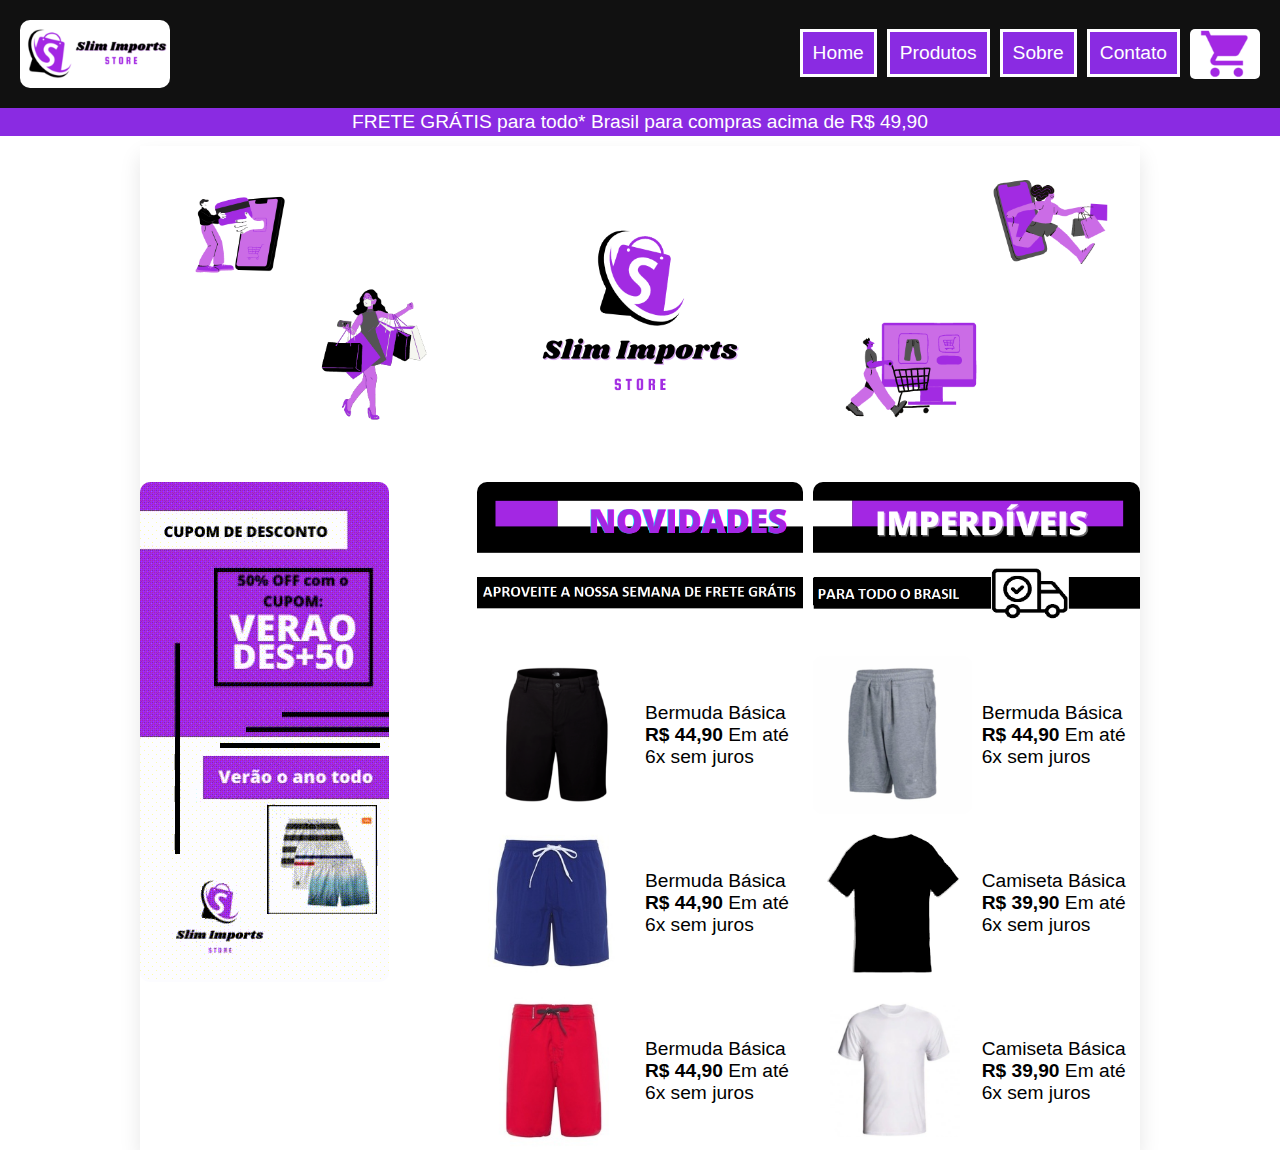
<file: pages/Index.html>
<!DOCTYPE html>
<html>
  <head>
    <meta charset="utf-8" />
    <meta name="viewport" content="width=device-width, initial-scale=1" />
    <link rel="stylesheet" type="text/css" href="../styles/style.css" />
    <link
      rel="shortcut icon"
      type="imagex/png"
      href="../imagens/si.logocircle.png"
    />
    <title>Trab. GA Home</title>
    <script src="../js/index.js" async></script>
  </head>
  <body id="home">
    <header class="header">
      <div>
        <a href="../pages/index.html"
          ><img class="logo" src="../imagens/slimImports.png"
        /></a>
      </div>
      <nav>
        <ul class="menu">
          <li><a class="menubutton" href="../pages/index.html">Home</a></li>
          <li>
            <a class="menubutton" href="../pages/produtos.html">Produtos</a>
          </li>
          <li><a class="menubutton" href="../pages/sobre.html">Sobre</a></li>
          <li>
            <a class="menubutton" href="../pages/contato.html">Contato</a>
          </li>
          <li>
            <a href="../pages/carrinho.html"
              ><img class="carrinho" src="../imagens/carrinho.png"
            /></a>
          </li>
        </ul>
      </nav>
    </header>

    <p class="faixa">
      FRETE GRÁTIS para todo* Brasil para compras acima de R$ 49,90
    </p>

    <section class="grid">
      <div>
        <img src="../imagens/1.png" />
      </div>
      <div>
        <img src="../imagens/si.logo.png" />
      </div>
      <div>
        <img src="../imagens/2.png" />
      </div>
      <div class="banner1">
        <img src="../imagens/banner1.gif" />
      </div>
      <div class="banner23">
        <img src="../imagens/banner2.png" />
      </div>
      <div class="banner23">
        <img src="../imagens/banner3.png" />
      </div>
      <div>
        <a
          id="ber2"
          href="../pages/produto.html"
          onclick="storeItemSelected(this.id)"
        >
          <img src="../imagens/ber2.png" />
        </a>
        <p>Bermuda Básica <b>R$ 44,90</b> Em até 6x sem juros</p>
      </div>
      <div>
        <a
          id="ber3"
          href="../pages/produto.html"
          onclick="storeItemSelected(this.id)"
        >
          <img src="../imagens/ber3.png" />
        </a>
        <p>Bermuda Básica <b>R$ 44,90</b> Em até 6x sem juros</p>
      </div>
      <div>
        <a
          id="ber4"
          href="../pages/produto.html"
          onclick="storeItemSelected(this.id)"
        >
          <img src="../imagens/ber4.png" />
        </a>
        <p>Bermuda Básica <b>R$ 44,90</b> Em até 6x sem juros</p>
      </div>
      <div>
        <a
          id="camiseta2"
          href="../pages/produto.html"
          onclick="storeItemSelected(this.id)"
        >
          <img src="../imagens/camiseta2.png" />
        </a>
        <p>Camiseta Básica <b>R$ 39,90</b> Em até 6x sem juros</p>
      </div>
      <div>
        <a
          id="ber5"
          href="../pages/produto.html"
          onclick="storeItemSelected(this.id)"
        >
          <img src="../imagens/ber5.png" />
        </a>
        <p>Bermuda Básica <b>R$ 44,90</b> Em até 6x sem juros</p>
      </div>
      <div>
        <a
          id="camiseta1"
          href="../pages/produto.html"
          onclick="storeItemSelected(this.id)"
        >
          <img src="../imagens/camiseta1.png" />
        </a>
        <p>Camiseta Básica <b>R$ 39,90</b> Em até 6x sem juros</p>
      </div>
    </section>
  </body>
</html>
</file>
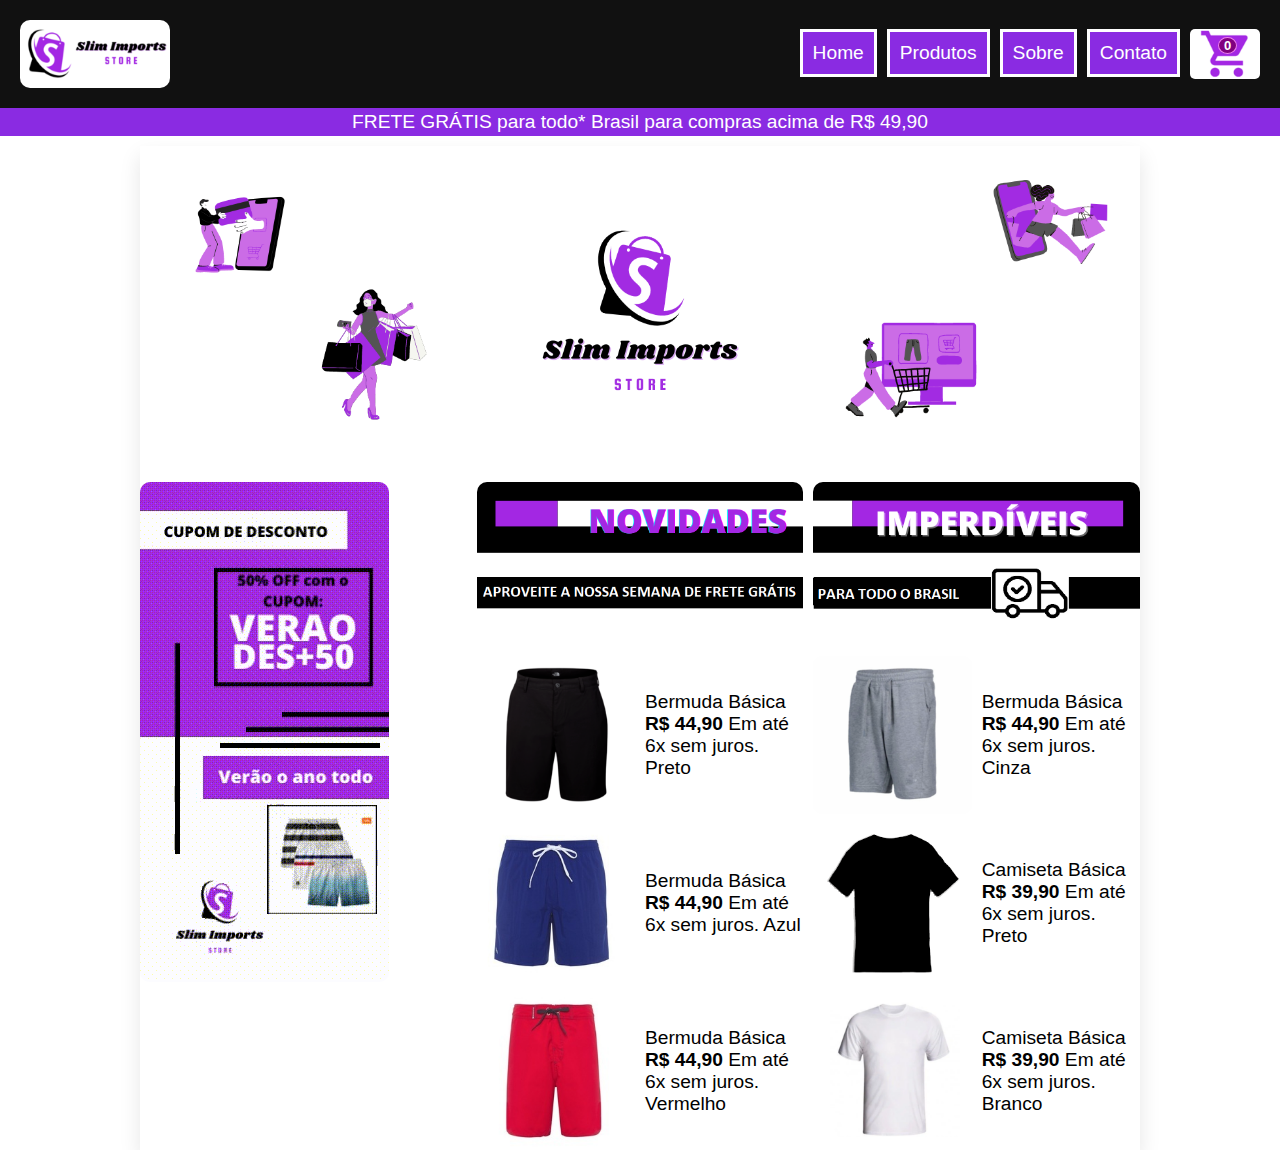
<file: pages/index.html>
<!DOCTYPE html>
<html>
  <head>
    <meta charset="utf-8" />
    <meta name="viewport" content="width=device-width, initial-scale=1" />
    <link rel="stylesheet" type="text/css" href="../styles/style.css" />
    <link
      rel="shortcut icon"
      type="imagex/png"
      href="../imagens/si.logocircle.png"
    />
    <title>Trab. GA Home</title>
    <script src="../js/index.js" async></script>
  </head>
  <body id="home">
    <header class="header">
      <div>
        <a href="../pages/index.html"
          ><img class="logo" src="../imagens/slimImports.png"
        /></a>
      </div>
      <nav>
        <ul class="menu">
          <li><a class="menubutton" href="../pages/index.html">Home</a></li>
          <li>
            <a class="menubutton" href="../pages/produtos.html">Produtos</a>
          </li>
          <li><a class="menubutton" href="../pages/sobre.html">Sobre</a></li>
          <li>
            <a class="menubutton" href="../pages/contato.html">Contato</a>
          </li>
          <li>
            <div style="position: relative;">
              <a href="../pages/carrinho.html"
                ><img class="carrinho" src="../imagens/carrinho.png" />
              </a>
              <span id="carrinhoItemsCount" class="carrinhoItemsCount"></span>
            </div>
          </li>
        </ul>
      </nav>
    </header>

    <p class="faixa">
      FRETE GRÁTIS para todo* Brasil para compras acima de R$ 49,90
    </p>

    <section class="grid">
      <div>
        <img src="../imagens/1.png" />
      </div>
      <div>
        <img src="../imagens/si.logo.png" />
      </div>
      <div>
        <img src="../imagens/2.png" />
      </div>
      <div class="banner1">
        <img src="../imagens/banner1.gif" />
      </div>
      <div class="banner23">
        <img src="../imagens/banner2.png" />
      </div>
      <div class="banner23">
        <img src="../imagens/banner3.png" />
      </div>
      <div>
        <a
          id="ber2"
          href="../pages/produto.html"
          onclick="storeItemSelected(this.id)"
        >
          <img src="../imagens/ber2.png" />
        </a>
        <p>Bermuda Básica <b>R$ 44,90</b> Em até 6x sem juros. Preto</p>
      </div>
      <div>
        <a
          id="ber3"
          href="../pages/produto.html"
          onclick="storeItemSelected(this.id)"
        >
          <img src="../imagens/ber3.png" />
        </a>
        <p>Bermuda Básica <b>R$ 44,90</b> Em até 6x sem juros. Cinza</p>
      </div>
      <div>
        <a
          id="ber4"
          href="../pages/produto.html"
          onclick="storeItemSelected(this.id)"
        >
          <img src="../imagens/ber4.png" />
        </a>
        <p>Bermuda Básica <b>R$ 44,90</b> Em até 6x sem juros. Azul</p>
      </div>
      <div>
        <a
          id="camiseta2"
          href="../pages/produto.html"
          onclick="storeItemSelected(this.id)"
        >
          <img src="../imagens/camiseta2.png" />
        </a>
        <p>Camiseta Básica <b>R$ 39,90</b> Em até 6x sem juros. Preto</p>
      </div>
      <div>
        <a
          id="ber5"
          href="../pages/produto.html"
          onclick="storeItemSelected(this.id)"
        >
          <img src="../imagens/ber5.png" />
        </a>
        <p>Bermuda Básica <b>R$ 44,90</b> Em até 6x sem juros. Vermelho</p>
      </div>
      <div>
        <a
          id="camiseta1"
          href="../pages/produto.html"
          onclick="storeItemSelected(this.id)"
        >
          <img src="../imagens/camiseta1.png" />
        </a>
        <p>Camiseta Básica <b>R$ 39,90</b> Em até 6x sem juros. Branco</p>
      </div>
    </section>
  </body>
</html>
</file>
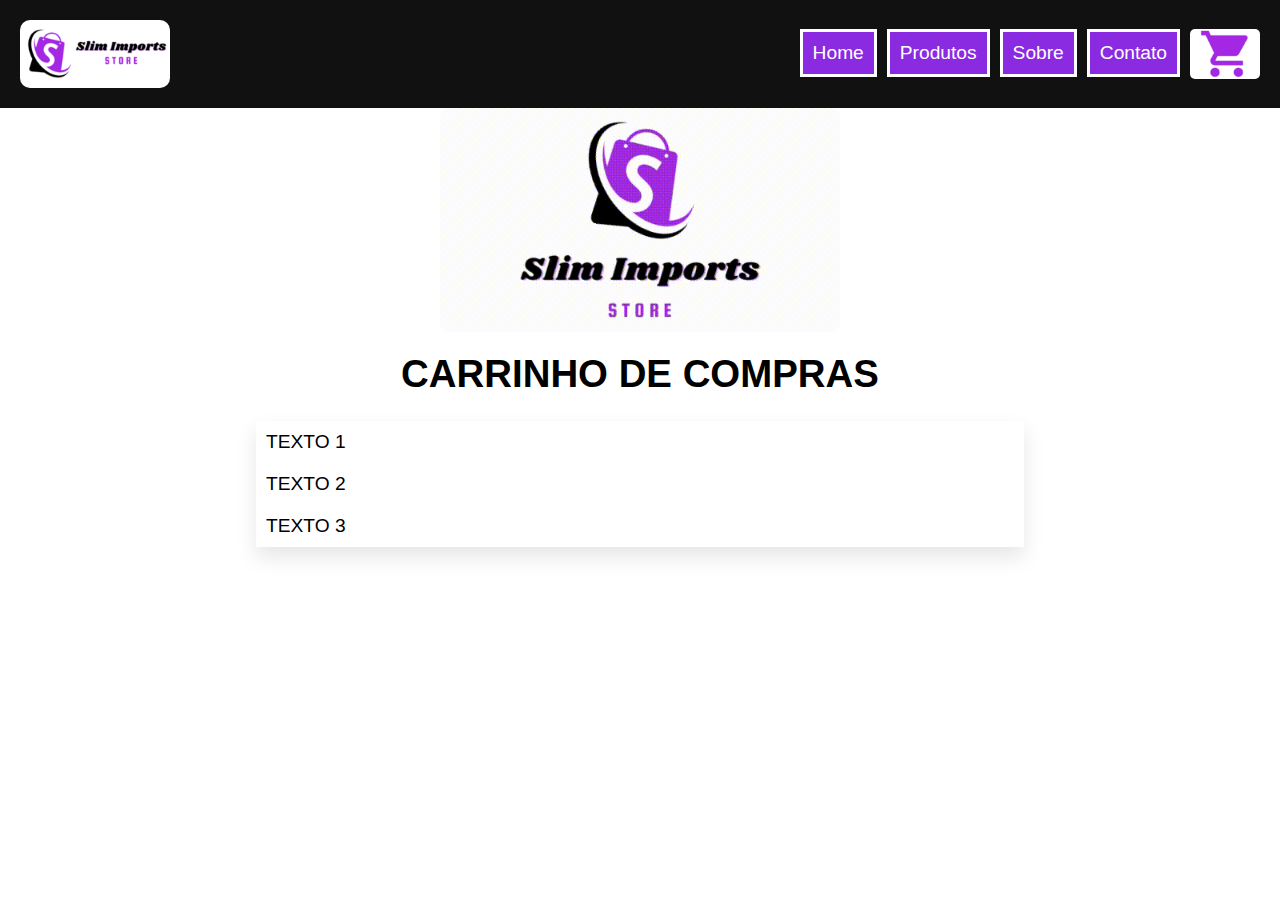
<file: pages/Carrinho.html>
<!DOCTYPE html>
<html>
  <head>
    <meta charset="utf-8" />
    <meta name="viewport" content="width=device-width, initial-scale=1" />
    <link rel="stylesheet" type="text/css" href="../styles/style.css" />
    <link
      rel="shortcut icon"
      type="imagex/png"
      href="../imagens/si.logocircle.png"
    />
    <title>Trab. GA Carrinho</title>
    <script src="../js/index.js" async></script>
  </head>
  <body id="carrinho">
    <header class="header">
      <div>
        <a href="../pages/index.html"
          ><img class="logo" src="../imagens/slimImports.png"
        /></a>
      </div>
      <nav>
        <ul class="menu">
          <li><a class="menubutton" href="../pages/index.html">Home</a></li>
          <li>
            <a class="menubutton" href="../pages/produtos.html">Produtos</a>
          </li>
          <li><a class="menubutton" href="../pages/sobre.html">Sobre</a></li>
          <li>
            <a class="menubutton" href="../pages/contato.html">Contato</a>
          </li>
          <li>
            <a href="../pages/carrinho.html"
              ><img class="carrinho" src="../imagens/carrinho.png"
            /></a>
          </li>
        </ul>
      </nav>
    </header>

    <div class="cabecalho">
      <img src="../imagens/vid11.gif" />
      <h1>CARRINHO DE COMPRAS</h1>
    </div>

    <section class="fundo">
      <div>
        <p>TEXTO 1</p>
      </div>
      <div>
        <p>TEXTO 2</p>
      </div>
      <div>
        <p>TEXTO 3</p>
      </div>
    </section>
  </body>
</html>
</file>
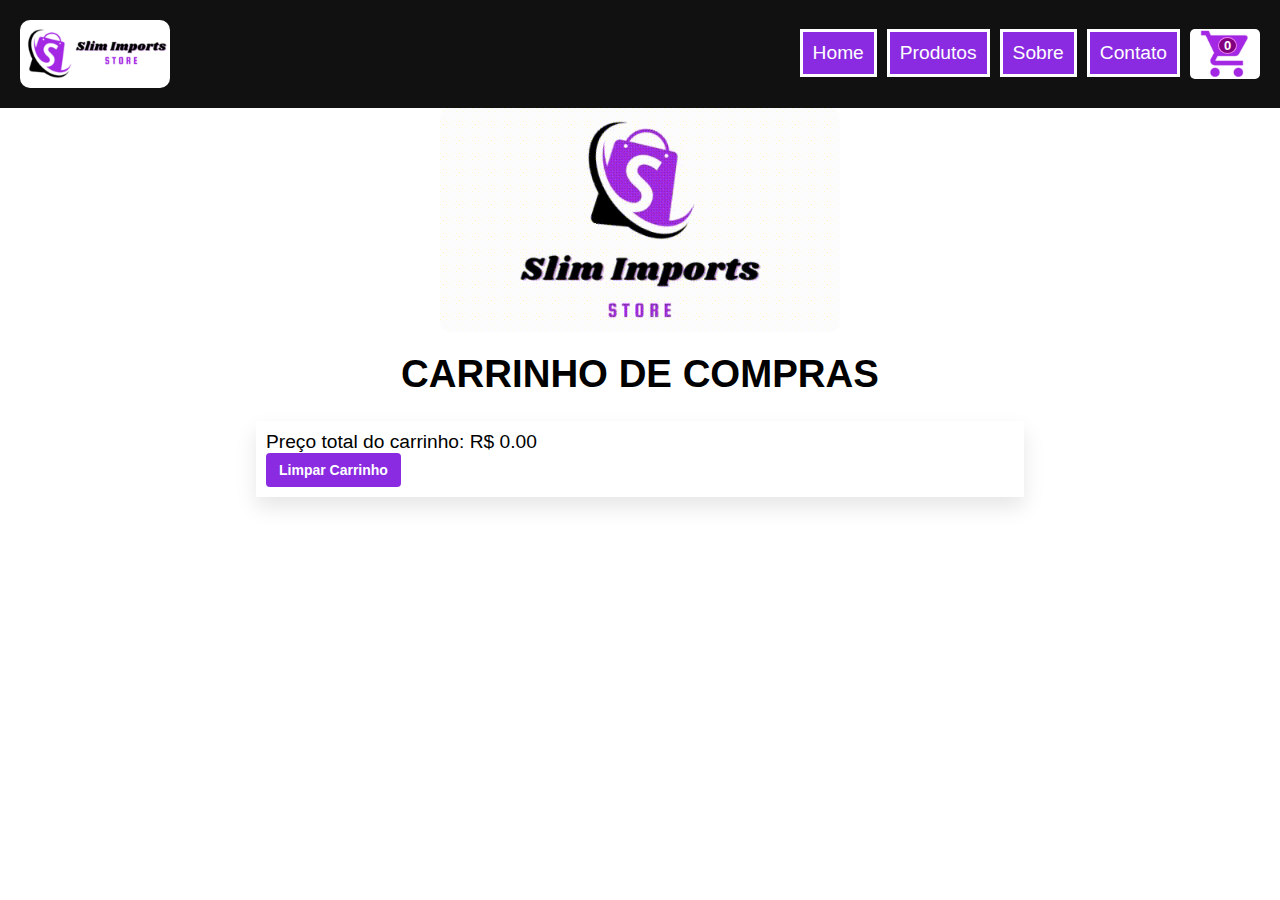
<file: pages/carrinho.html>
<!DOCTYPE html>
<html>
  <head>
    <meta charset="utf-8" />
    <meta name="viewport" content="width=device-width, initial-scale=1" />
    <link rel="stylesheet" type="text/css" href="../styles/style.css" />
    <link
      rel="stylesheet"
      href="https://cdnjs.cloudflare.com/ajax/libs/font-awesome/4.7.0/css/font-awesome.min.css"
    />
    <link
      rel="shortcut icon"
      type="imagex/png"
      href="../imagens/si.logocircle.png"
    />
    <title>Trab. GA Carrinho</title>
    <script src="../js/index.js" async></script>
  </head>

  <body id="carrinho">
    <header class="header">
      <div>
        <a href="../pages/index.html"
          ><img class="logo" src="../imagens/slimImports.png"
        /></a>
      </div>
      <nav>
        <ul class="menu">
          <li><a class="menubutton" href="../pages/index.html">Home</a></li>
          <li>
            <a class="menubutton" href="../pages/produtos.html">Produtos</a>
          </li>
          <li><a class="menubutton" href="../pages/sobre.html">Sobre</a></li>
          <li>
            <a class="menubutton" href="../pages/contato.html">Contato</a>
          </li>
          <li>
            <div style="position: relative">
              <a href="../pages/carrinho.html"
                ><img class="carrinho" src="../imagens/carrinho.png" />
              </a>
              <span id="carrinhoItemsCount" class="carrinhoItemsCount"></span>
            </div>
          </li>
        </ul>
      </nav>
    </header>

    <div class="cabecalho">
      <img src="../imagens/vid11.gif" />
      <h1>CARRINHO DE COMPRAS</h1>
    </div>

    <section class="fundo">
      <ol id="olCartshop" class="olCartshop"></ol>
      <div>
        <div id="precoTotal"></div>
        <div>
          <button class="button-limparCarrinho" onclick="limparCarrinho()">
            Limpar Carrinho
          </button>
        </div>
      </div>
    </section>
  </body>
</html>
</file>
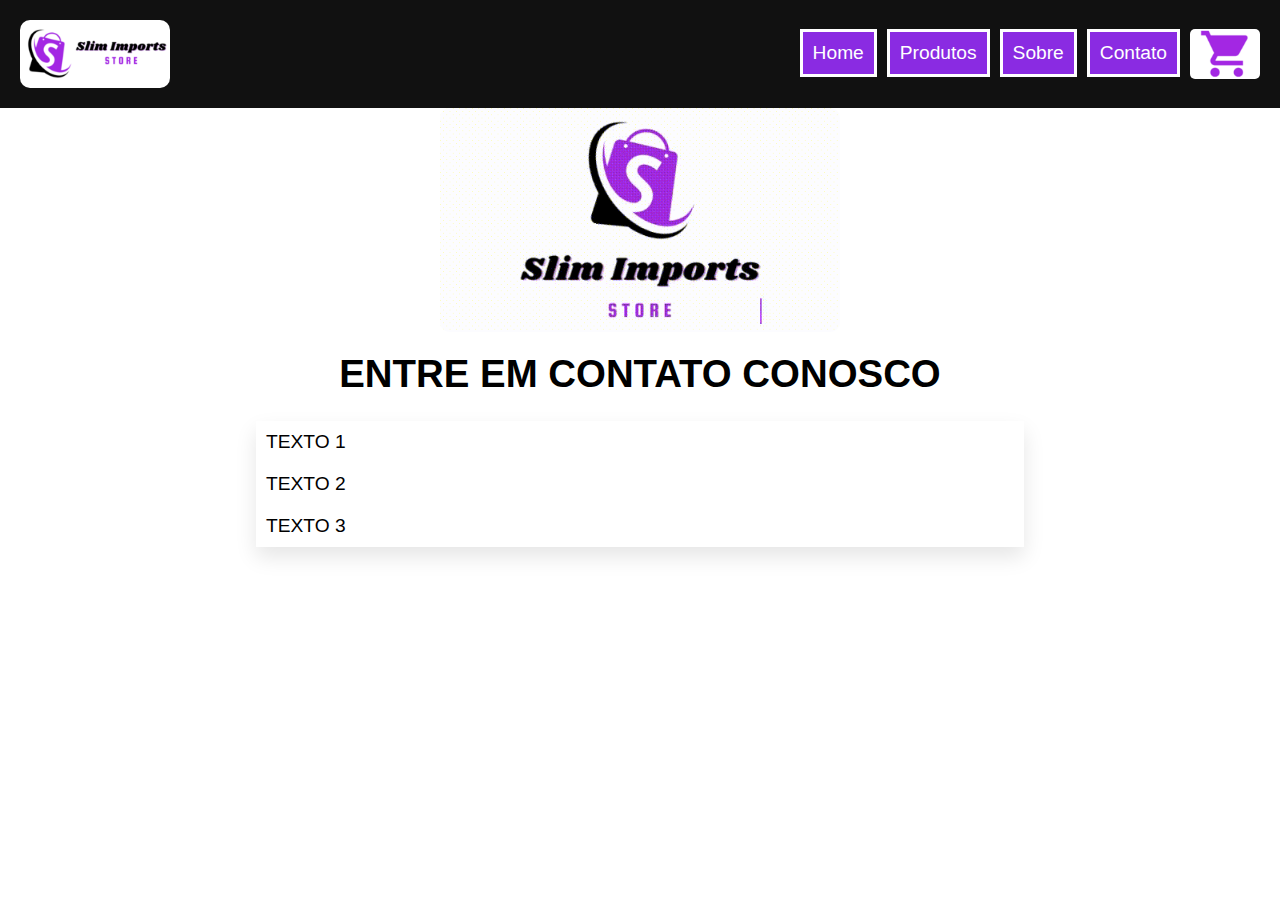
<file: pages/Contato.html>
<!DOCTYPE html>
<html>
  <head>
    <meta charset="utf-8" />
    <meta name="viewport" content="width=device-width, initial-scale=1" />
    <link rel="stylesheet" type="text/css" href="../styles/style.css" />
    <link
      rel="shortcut icon"
      type="imagex/png"
      href="../imagens/si.logocircle.png"
    />
    <title>Trab. GA Contato</title>
    <script src="../js/index.js" async></script>
  </head>
  <body id="Contato">
    <header class="header">
      <div>
        <a href="../pages/index.html"
          ><img class="logo" src="../imagens/slimImports.png"
        /></a>
      </div>
      <nav>
        <ul class="menu">
          <li><a class="menubutton" href="../pages/index.html">Home</a></li>
          <li>
            <a class="menubutton" href="../pages/produtos.html">Produtos</a>
          </li>
          <li><a class="menubutton" href="../pages/sobre.html">Sobre</a></li>
          <li>
            <a class="menubutton" href="../pages/contato.html">Contato</a>
          </li>
          <li>
            <a href="../pages/carrinho.html"
              ><img class="carrinho" src="../imagens/carrinho.png"
            /></a>
          </li>
        </ul>
      </nav>
    </header>

    <div class="cabecalho">
      <img src="../imagens/vid11.gif" />
      <h1>ENTRE EM CONTATO CONOSCO</h1>
    </div>

    <section class="fundo">
      <div>
        <p>TEXTO 1</p>
      </div>
      <div>
        <p>TEXTO 2</p>
      </div>
      <div>
        <p>TEXTO 3</p>
      </div>
    </section>
  </body>
</html>
</file>
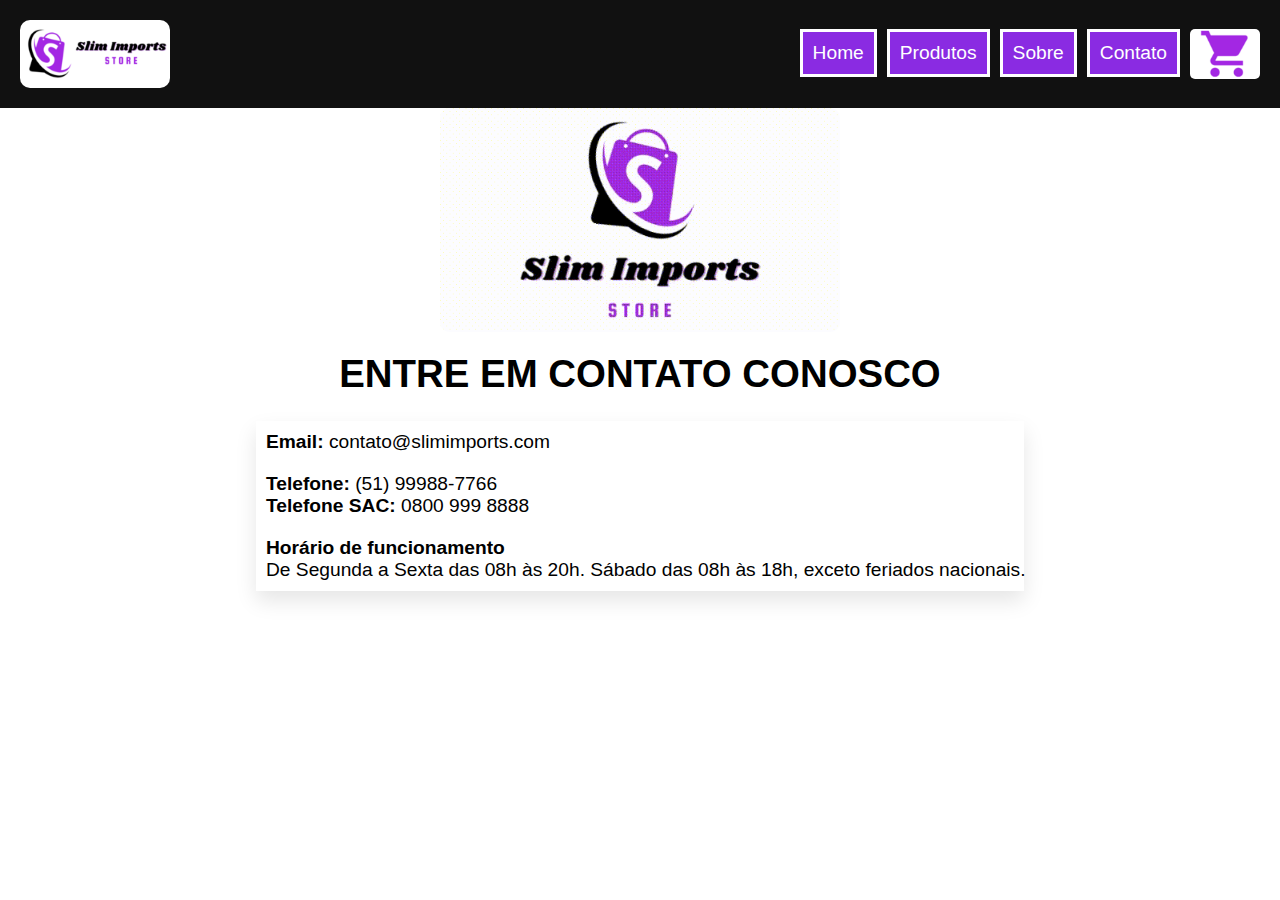
<file: pages/contato.html>
<!DOCTYPE html>
<html>
  <head>
    <meta charset="utf-8" />
    <meta name="viewport" content="width=device-width, initial-scale=1" />
    <link rel="stylesheet" type="text/css" href="../styles/style.css" />
    <link
      rel="shortcut icon"
      type="imagex/png"
      href="../imagens/si.logocircle.png"
    />
    <title>Trab. GA Contato</title>
    <script src="../js/index.js" async></script>
  </head>
  <body id="Contato">
    <header class="header">
      <div>
        <a href="../pages/index.html"
          ><img class="logo" src="../imagens/slimImports.png"
        /></a>
      </div>
      <nav>
        <ul class="menu">
          <li><a class="menubutton" href="../pages/index.html">Home</a></li>
          <li>
            <a class="menubutton" href="../pages/produtos.html">Produtos</a>
          </li>
          <li><a class="menubutton" href="../pages/sobre.html">Sobre</a></li>
          <li>
            <a class="menubutton" href="../pages/contato.html">Contato</a>
          </li>
          <li>
            <a href="../pages/carrinho.html"
              ><img class="carrinho" src="../imagens/carrinho.png"
            /></a>
          </li>
        </ul>
      </nav>
    </header>

    <div class="cabecalho">
      <img src="../imagens/vid11.gif" />
      <h1>ENTRE EM CONTATO CONOSCO</h1>
    </div>

    <section class="fundo">
      <div>
        <p><b>Email:</b> contato@slimimports.com</p>
      </div>
      <div>
        <p><b>Telefone:</b> (51) 99988-7766</p>
        <p><b>Telefone SAC:</b> 0800 999 8888</p>
      </div>
      <div>
        <p><b>Horário de funcionamento</b></p>
        <p>De Segunda a Sexta das 08h às 20h. Sábado das 08h às 18h, exceto feriados nacionais.</p>
      </div>
    </section>
  </body>
</html>
</file>
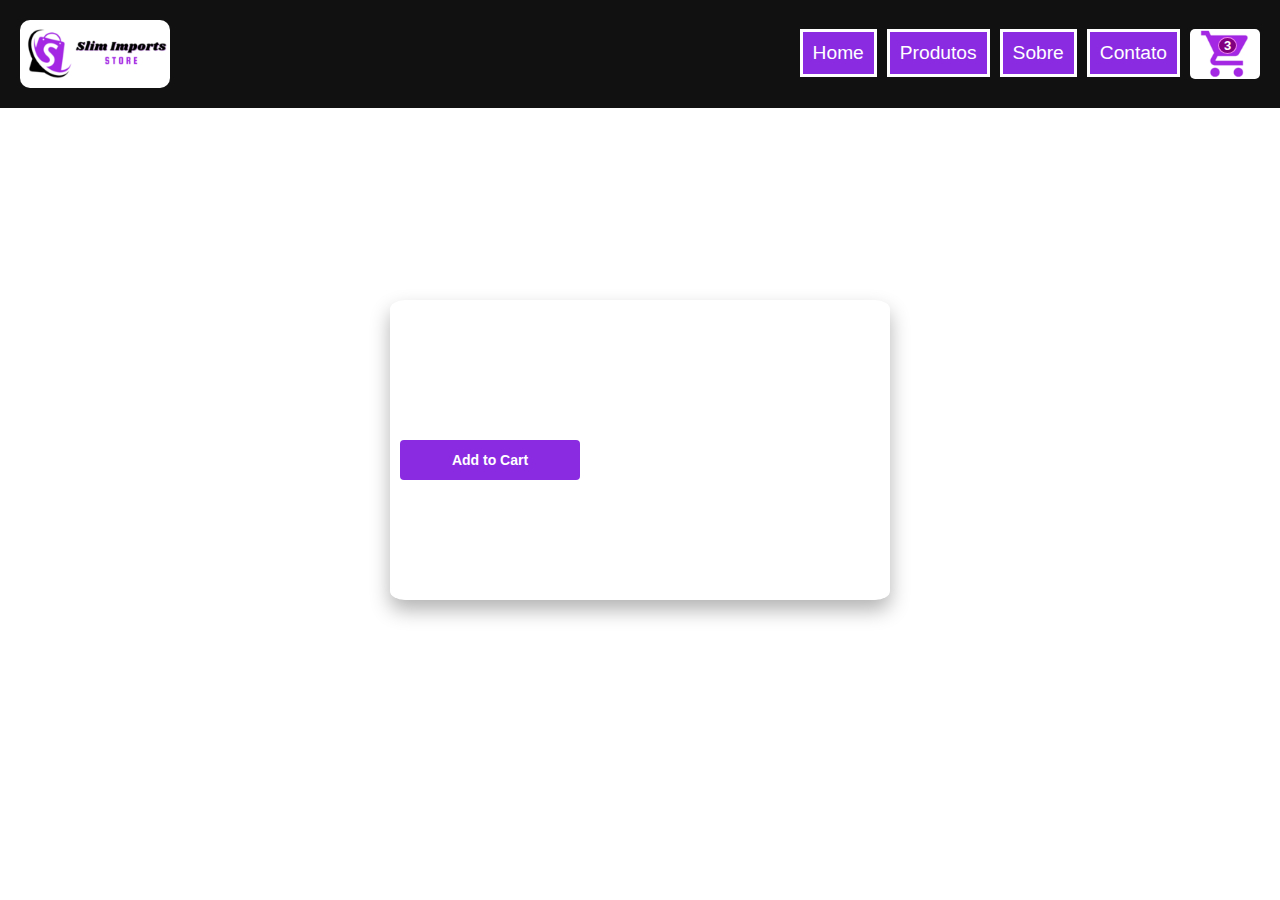
<file: pages/Produto.html>
<!DOCTYPE html>
<html lang="en">
  <head>
    <meta charset="utf-8" />
    <meta name="viewport" content="width=device-width, initial-scale=1" />
    <link rel="stylesheet" type="text/css" href="../styles/style.css" />
    <link
      rel="shortcut icon"
      type="imagex/png"
      href="../imagens/si.logocircle.png"
    />
    <title>Trabalho GA Produto</title>
    <script src="../js/index.js" async></script>
  </head>
  <body id="produto">
    <header class="header">
      <div>
        <a href="../pages/index.html"
          ><img class="logo" src="../imagens/slimImports.png"
        /></a>
      </div>
      <nav>
        <ul class="menu">
          <li><a class="menubutton" href="../pages/index.html">Home</a></li>
          <li>
            <a class="menubutton" href="../pages/produtos.html">Produtos</a>
          </li>
          <li><a class="menubutton" href="../pages/sobre.html">Sobre</a></li>
          <li>
            <a class="menubutton" href="../pages/contato.html">Contato</a>
          </li>
          <li>
            <div style="position: relative; z-index: 1">
              <a href="../pages/carrinho.html"
                ><img class="carrinho" src="../imagens/carrinho.png" />
              </a>
              <span class="carrinhoItemsCount">3</span>
            </div>
          </li>
        </ul>
      </nav>
    </header>
    <main>
      <div class="container-product-details">
        <div id="product-image" class="product-image"></div>
        <div id="produtoDetails" class="productDetails"></div>
        <div id="buttons">
          <button class="button-produto" onclick="addToCart()">
            Add to Cart
          </button>
        </div>
      </div>
    </main>
  </body>
</html>
</file>
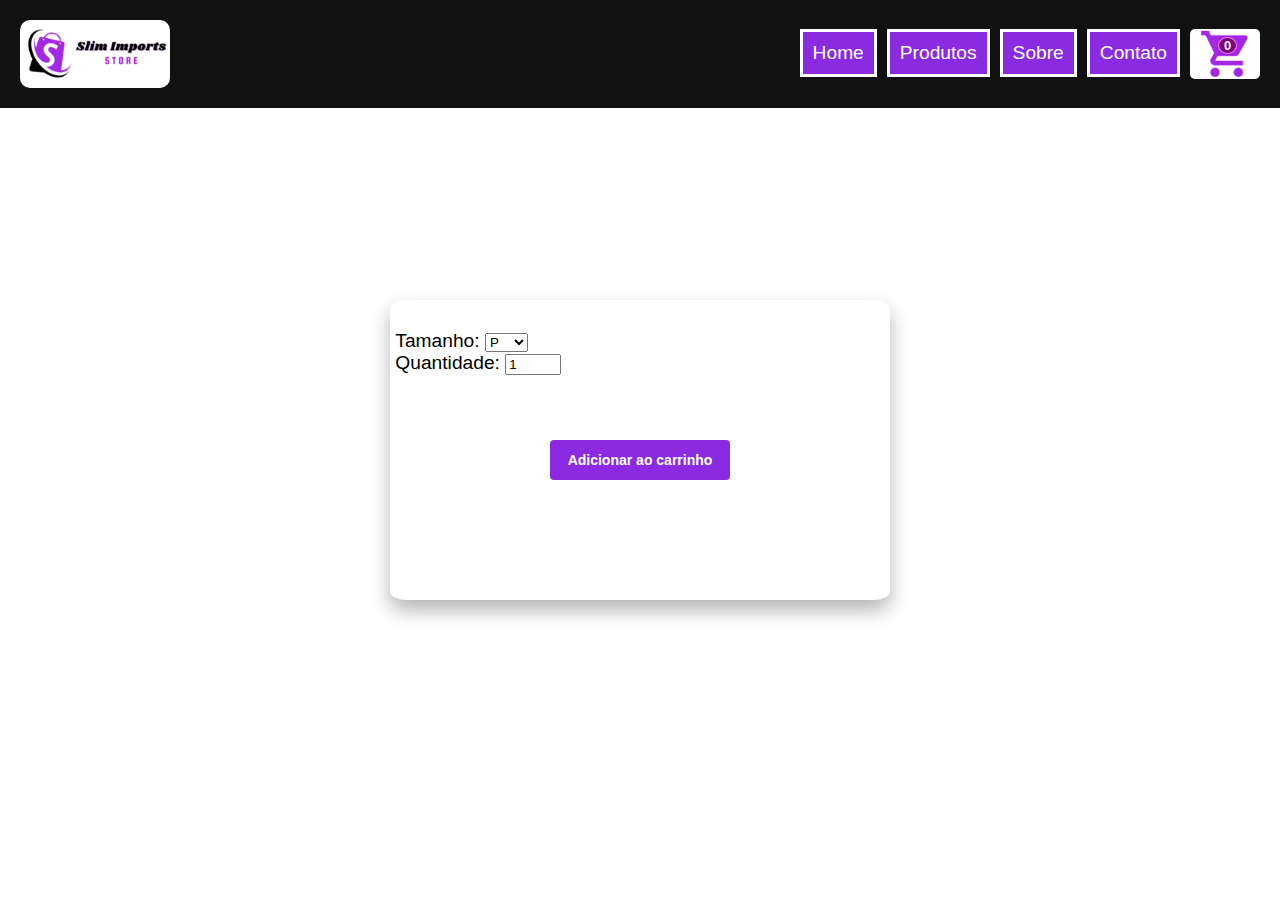
<file: pages/produto.html>
<!DOCTYPE html>
<html lang="en">
  <head>
    <meta charset="utf-8" />
    <meta name="viewport" content="width=device-width, initial-scale=1" />
    <link rel="stylesheet" type="text/css" href="../styles/style.css" />
    <link
      rel="shortcut icon"
      type="imagex/png"
      href="../imagens/si.logocircle.png"
    />
    <title>Trabalho GA Produto</title>
    <script src="../js/index.js" async></script>
  </head>
  <body id="produto">
    <header class="header">
      <div>
        <a href="../pages/index.html"
          ><img class="logo" src="../imagens/slimImports.png"
        /></a>
      </div>
      <nav>
        <ul class="menu">
          <li><a class="menubutton" href="../pages/index.html">Home</a></li>
          <li>
            <a class="menubutton" href="../pages/produtos.html">Produtos</a>
          </li>
          <li><a class="menubutton" href="../pages/sobre.html">Sobre</a></li>
          <li>
            <a class="menubutton" href="../pages/contato.html">Contato</a>
          </li>
          <li>
            <div style="position: relative">
              <a href="../pages/carrinho.html"
                ><img class="carrinho" src="../imagens/carrinho.png" />
              </a>
              <span id="carrinhoItemsCount" class="carrinhoItemsCount"></span>
            </div>
          </li>
        </ul>
      </nav>
    </header>
    <main>
      <div class="container-product-details">
        <div id="product-image" class="product-image"></div>
        <div id="produtoDetails" class="productDetails">
          <div id="descricao"></div>
          <div id="preco"></div>
          <div id="productDetailsChooser" class="productDetailsChooser">
            <div id="productSize">
              <label for="size">Tamanho:</label>
              <select name="size" id="size">
                <option value="P">P</option>
                <option value="M">M</option>
                <option value="G">G</option>
                <option value="GG">GG</option>
              </select>
            </div>
            <label for="quantidade">Quantidade: </label>

            <input
              value="1"
              type="number"
              id="quantidade"
              name="quantidade"
              min="1"
              max="10"
            />
          </div>
        </div>

        <div class="div-button-produto" id="buttons">
          <button class="button-produto" onclick="addToCart()">
            Adicionar ao carrinho
          </button>
        </div>
        <div id="itemAdded" class="item-added-alert">
          <p>Item adicionado ao carrinho !</p>
        </div>
      </div>
    </main>
  </body>
</html>
</file>
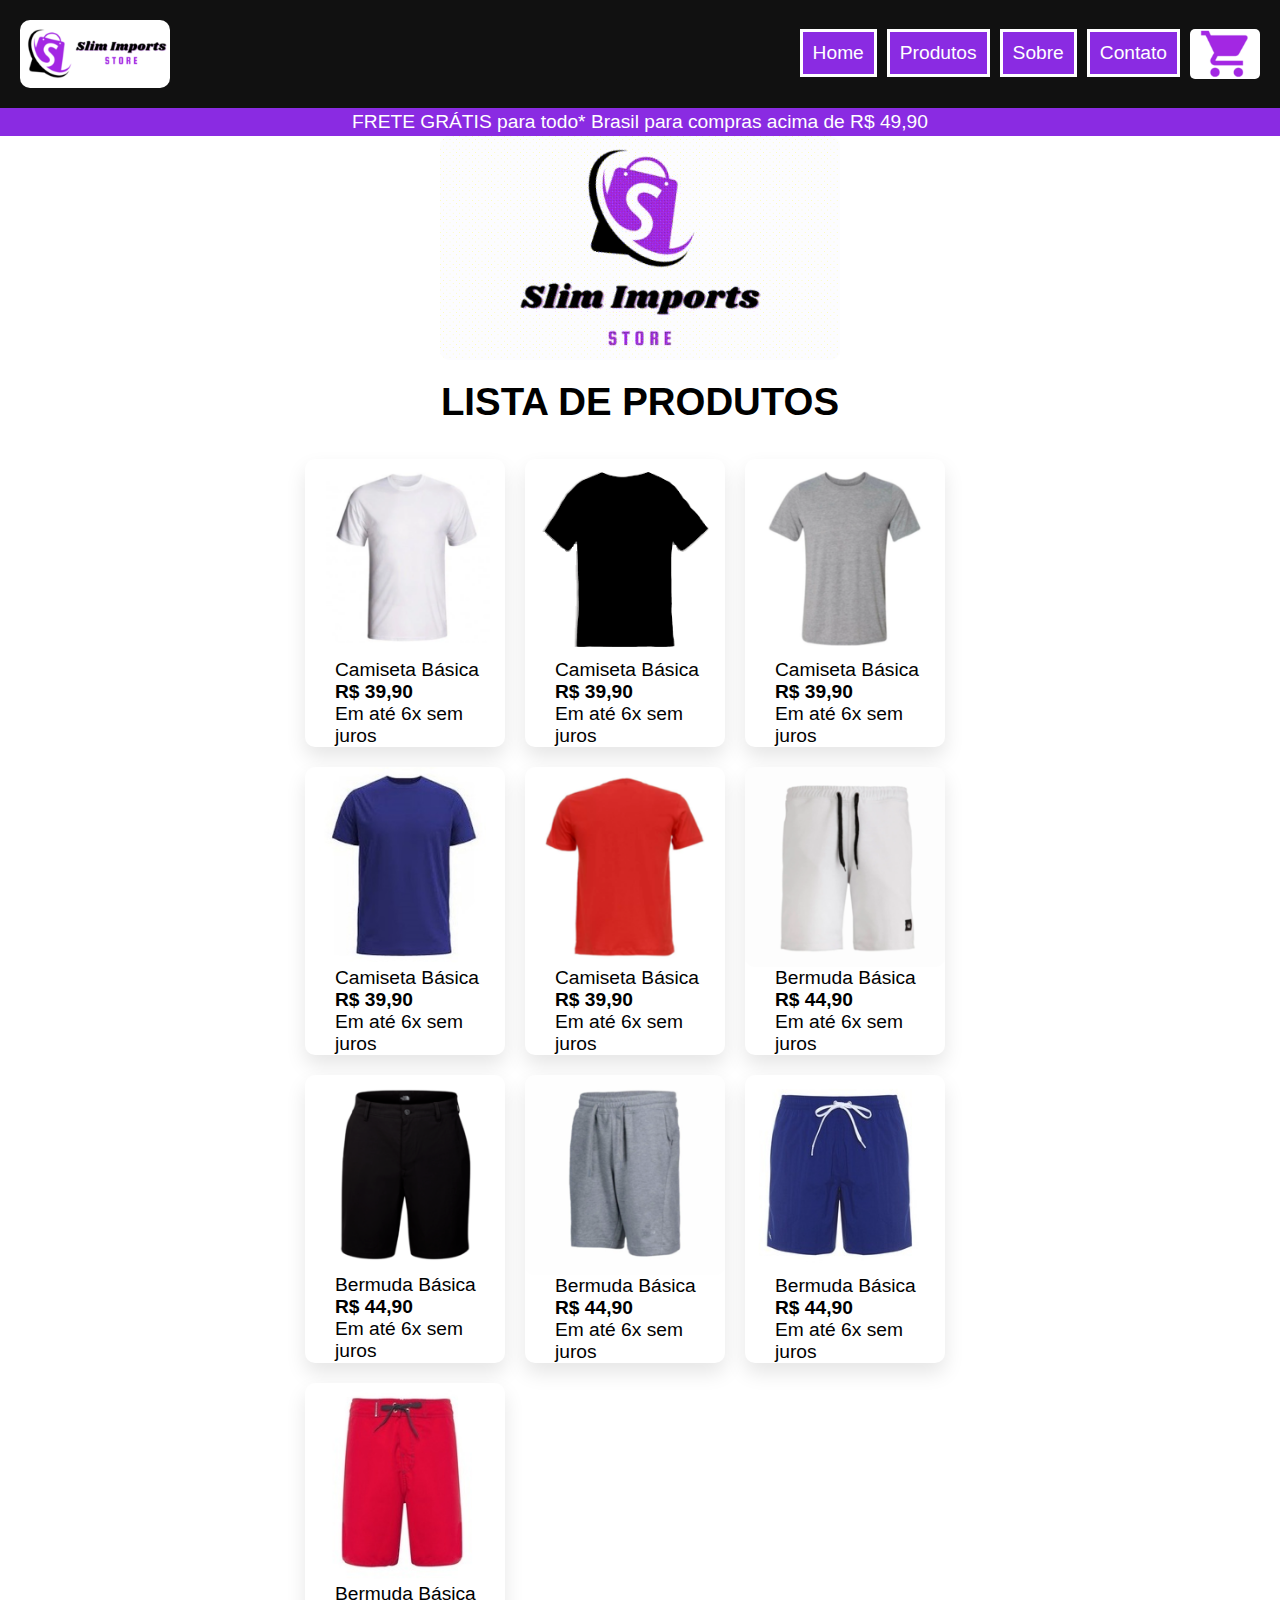
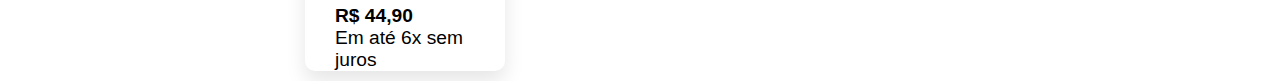
<file: pages/Produtos.html>
<!DOCTYPE html>
<html>
  <head>
    <meta charset="utf-8" />
    <meta name="viewport" content="width=device-width, initial-scale=1" />
    <link rel="stylesheet" type="text/css" href="../styles/style.css" />
    <link
      rel="shortcut icon"
      type="imagex/png"
      href="../imagens/si.logocircle.png"
    />
    <title>Trab. GA Produtos</title>
    <script src="../js/index.js" async></script>
  </head>
  <body id="Produtos">
    <header class="header">
      <div>
        <a href="../pages/index.html"
          ><img class="logo" src="../imagens/slimImports.png"
        /></a>
      </div>
      <nav>
        <ul class="menu">
          <li><a class="menubutton" href="../pages/index.html">Home</a></li>
          <li>
            <a class="menubutton" href="../pages/produtos.html">Produtos</a>
          </li>
          <li><a class="menubutton" href="../pages/sobre.html">Sobre</a></li>
          <li>
            <a class="menubutton" href="../pages/contato.html">Contato</a>
          </li>
          <li>
            <a href="../pages/carrinho.html"
              ><img class="carrinho" src="../imagens/carrinho.png"
            /></a>
          </li>
        </ul>
      </nav>
    </header>

    <p class="faixa">
      FRETE GRÁTIS para todo* Brasil para compras acima de R$ 49,90
    </p>

    <div class="cabecalho">
      <img src="../imagens/vid11.gif" />
      <h1>LISTA DE PRODUTOS</h1>
    </div>

    <section class="flexbox">
      <div class="box">
        <a
          id="camiseta1"
          href="../pages/produto.html"
          onclick="storeItemSelected(this.id)"
        >
          <div>
            <img src="../imagens/camiseta1.png" />
          </div>
        </a>
        <p>Camiseta Básica</p>
        <p><b>R$ 39,90</b></p>
        <p>Em até 6x sem juros</p>
      </div>

      <div class="box">
        <a
          id="camiseta2"
          href="../pages/produto.html"
          onclick="storeItemSelected(this.id)"
        >
          <div>
            <img src="../imagens/camiseta2.png" />
          </div>
        </a>
        <p>Camiseta Básica</p>
        <p><b>R$ 39,90</b></p>
        <p>Em até 6x sem juros</p>
      </div>

      <div class="box">
        <a
          id="camiseta3"
          href="../pages/produto.html"
          onclick="storeItemSelected(this.id)"
        >
          <div id="camiseta3">
            <img src="../imagens/camiseta3.png" />
          </div>
        </a>
        <p>Camiseta Básica</p>
        <p><b>R$ 39,90</b></p>
        <p>Em até 6x sem juros</p>
      </div>

      <div class="box">
        <a
          id="camiseta4"
          href="../pages/produto.html"
          onclick="storeItemSelected(this.id)"
        >
          <div id="camiseta4">
            <img src="../imagens/camiseta4.png" />
          </div>
        </a>
        <p>Camiseta Básica</p>
        <p><b>R$ 39,90</b></p>
        <p>Em até 6x sem juros</p>
      </div>

      <div class="box">
        <a
          id="camiseta5"
          href="../pages/produto.html"
          onclick="storeItemSelected(this.id)"
        >
          <div id="camiseta5">
            <img src="../imagens/camiseta5.png" />
          </div>
        </a>
        <p>Camiseta Básica</p>
        <p><b>R$ 39,90</b></p>
        <p>Em até 6x sem juros</p>
      </div>

      <div class="box">
        <a
          id="ber1"
          href="../pages/produto.html"
          onclick="storeItemSelected(this.id)"
        >
          <div id="ber1">
            <img src="../imagens/ber1.png" />
          </div>
        </a>
        <p>Bermuda Básica</p>
        <p><b>R$ 44,90</b></p>
        <p>Em até 6x sem juros</p>
      </div>

      <div class="box">
        <a
          id="ber2"
          href="../pages/produto.html"
          onclick="storeItemSelected(this.id)"
        >
          <div id="ber2">
            <img src="../imagens/ber2.png" />
          </div>
        </a>
        <p>Bermuda Básica</p>
        <p><b>R$ 44,90</b></p>
        <p>Em até 6x sem juros</p>
      </div>

      <div class="box">
        <a
          id="ber3"
          href="../pages/produto.html"
          onclick="storeItemSelected(this.id)"
        >
          <div id="ber3">
            <img src="../imagens/ber3.png" />
          </div>
        </a>
        <p>Bermuda Básica</p>
        <p><b>R$ 44,90</b></p>
        <p>Em até 6x sem juros</p>
      </div>

      <div class="box">
        <a
          id="ber4"
          href="../pages/produto.html"
          onclick="storeItemSelected(this.id)"
        >
          <div id="ber4">
            <img src="../imagens/ber4.png" />
          </div>
        </a>
        <p>Bermuda Básica</p>
        <p><b>R$ 44,90</b></p>
        <p>Em até 6x sem juros</p>
      </div>

      <div class="box">
        <a
          id="ber5"
          href="../pages/produto.html"
          onclick="storeItemSelected(this.id)"
        >
          <div id="ber5">
            <img src="../imagens/ber5.png" />
          </div>
        </a>
        <p>Bermuda Básica</p>
        <p><b>R$ 44,90</b></p>
        <p>Em até 6x sem juros</p>
      </div>
    </section>
  </body>
</html>
</file>
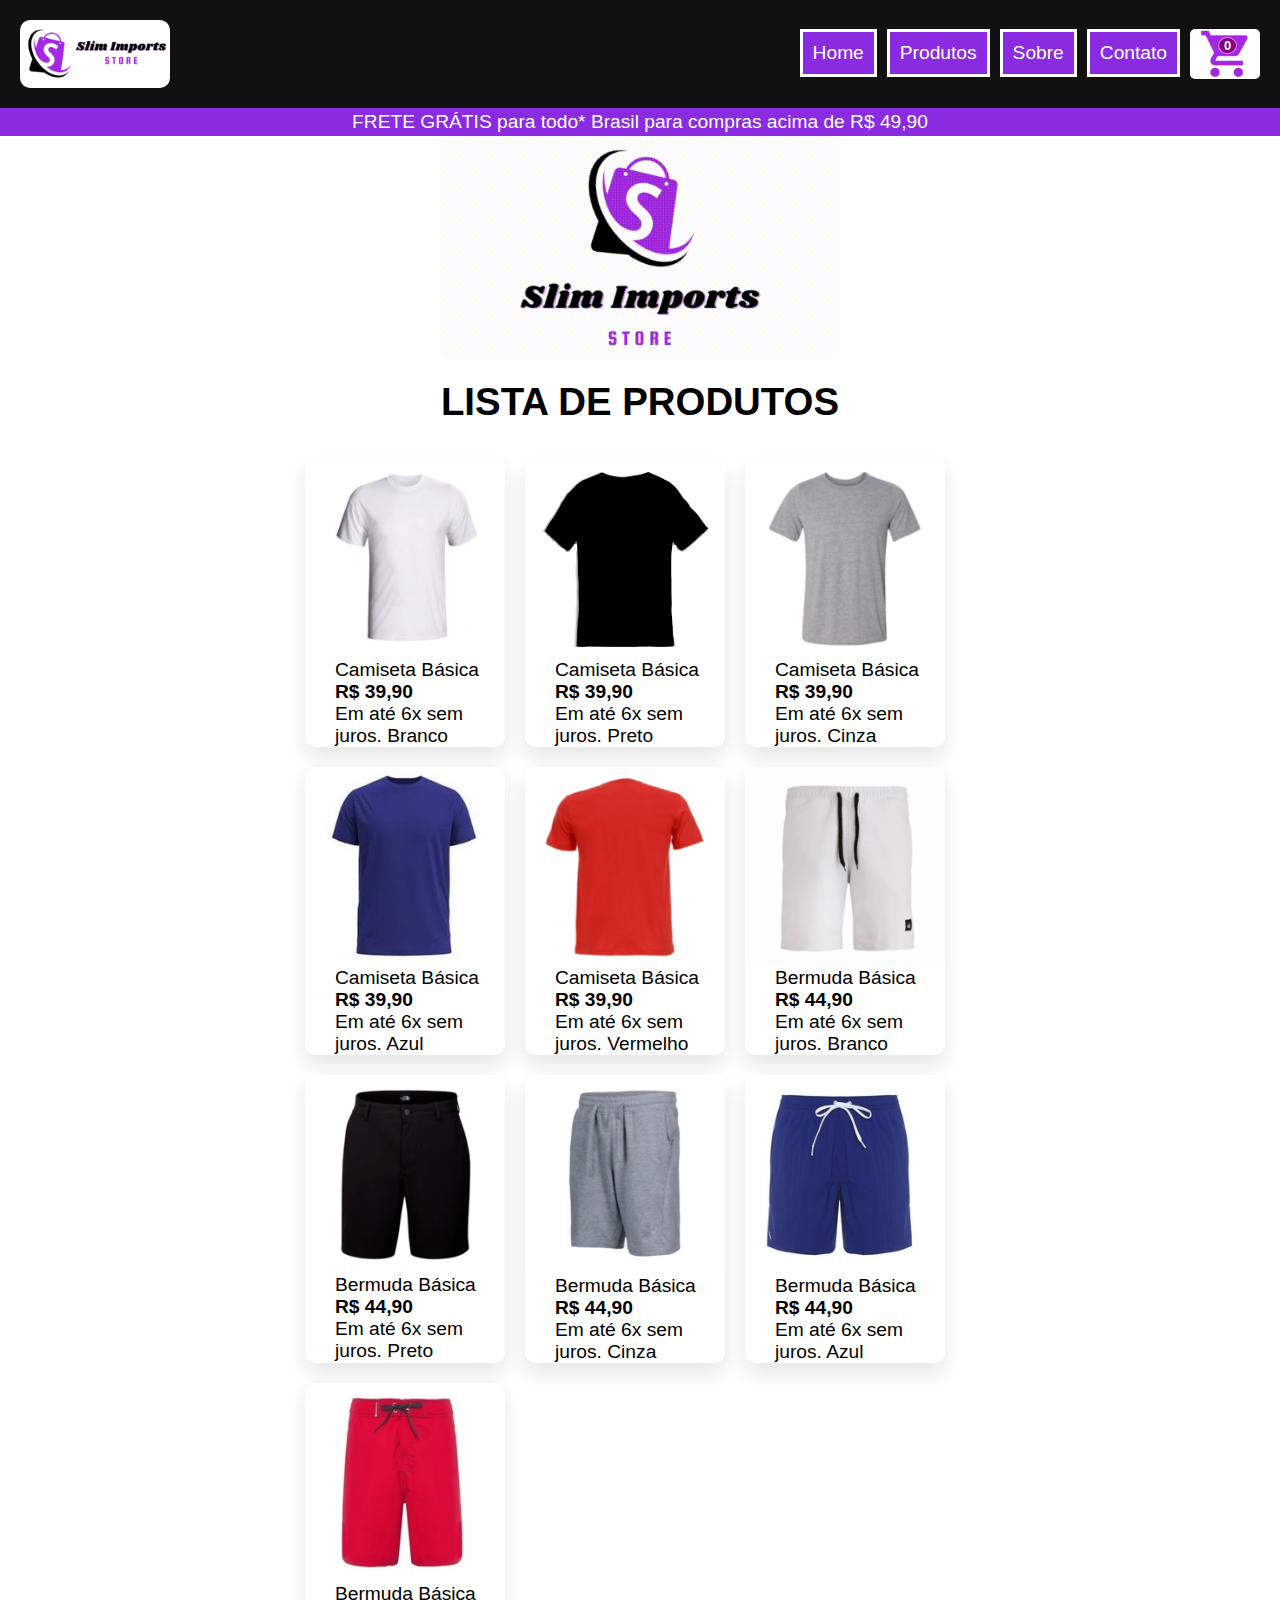
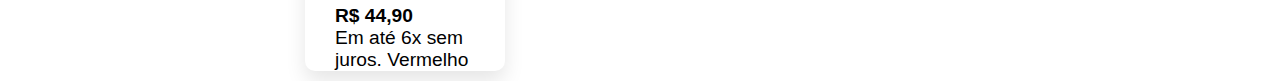
<file: pages/produtos.html>
<!DOCTYPE html>
<html>
  <head>
    <meta charset="utf-8" />
    <meta name="viewport" content="width=device-width, initial-scale=1" />
    <link rel="stylesheet" type="text/css" href="../styles/style.css" />
    <link
      rel="shortcut icon"
      type="imagex/png"
      href="../imagens/si.logocircle.png"
    />
    <title>Trab. GA Produtos</title>
    <script src="../js/index.js" async></script>
  </head>
  <body id="produtos">
    <header class="header">
      <div>
        <a href="../pages/index.html"
          ><img class="logo" src="../imagens/slimImports.png"
        /></a>
      </div>
      <nav>
        <ul class="menu">
          <li><a class="menubutton" href="../pages/index.html">Home</a></li>
          <li>
            <a class="menubutton" href="../pages/produtos.html">Produtos</a>
          </li>
          <li><a class="menubutton" href="../pages/sobre.html">Sobre</a></li>
          <li>
            <a class="menubutton" href="../pages/contato.html">Contato</a>
          </li>
          <li>
            <div style="position: relative;">
              <a href="../pages/carrinho.html"
                ><img class="carrinho" src="../imagens/carrinho.png" />
              </a>
              <span id="carrinhoItemsCount" class="carrinhoItemsCount"></span>
            </div>
          </li>
        </ul>
      </nav>
    </header>

    <p class="faixa">
      FRETE GRÁTIS para todo* Brasil para compras acima de R$ 49,90
    </p>

    <div class="cabecalho">
      <img src="../imagens/vid11.gif" />
      <h1>LISTA DE PRODUTOS</h1>
    </div>

    <section class="flexbox">
      <div class="box">
        <a
          id="camiseta1"
          href="../pages/produto.html"
          onclick="storeItemSelected(this.id)"
        >
          <div>
            <img src="../imagens/camiseta1.png" />
          </div>
        </a>
        <p>Camiseta Básica</p>
        <p><b>R$ 39,90</b></p>
        <p>Em até 6x sem juros. Branco</p>
      </div>

      <div class="box">
        <a
          id="camiseta2"
          href="../pages/produto.html"
          onclick="storeItemSelected(this.id)"
        >
          <div>
            <img src="../imagens/camiseta2.png" />
          </div>
        </a>
        <p>Camiseta Básica</p>
        <p><b>R$ 39,90</b></p>
        <p>Em até 6x sem juros. Preto</p>
      </div>

      <div class="box">
        <a
          id="camiseta3"
          href="../pages/produto.html"
          onclick="storeItemSelected(this.id)"
        >
          <div id="camiseta3">
            <img src="../imagens/camiseta3.png" />
          </div>
        </a>
        <p>Camiseta Básica</p>
        <p><b>R$ 39,90</b></p>
        <p>Em até 6x sem juros. Cinza</p>
      </div>

      <div class="box">
        <a
          id="camiseta4"
          href="../pages/produto.html"
          onclick="storeItemSelected(this.id)"
        >
          <div id="camiseta4">
            <img src="../imagens/camiseta4.png" />
          </div>
        </a>
        <p>Camiseta Básica</p>
        <p><b>R$ 39,90</b></p>
        <p>Em até 6x sem juros. Azul</p>
      </div>

      <div class="box">
        <a
          id="camiseta5"
          href="../pages/produto.html"
          onclick="storeItemSelected(this.id)"
        >
          <div id="camiseta5">
            <img src="../imagens/camiseta5.png" />
          </div>
        </a>
        <p>Camiseta Básica</p>
        <p><b>R$ 39,90</b></p>
        <p>Em até 6x sem juros. Vermelho</p>
      </div>

      <div class="box">
        <a
          id="ber1"
          href="../pages/produto.html"
          onclick="storeItemSelected(this.id)"
        >
          <div id="ber1">
            <img src="../imagens/ber1.png" />
          </div>
        </a>
        <p>Bermuda Básica</p>
        <p><b>R$ 44,90</b></p>
        <p>Em até 6x sem juros. Branco</p>
      </div>

      <div class="box">
        <a
          id="ber2"
          href="../pages/produto.html"
          onclick="storeItemSelected(this.id)"
        >
          <div id="ber2">
            <img src="../imagens/ber2.png" />
          </div>
        </a>
        <p>Bermuda Básica</p>
        <p><b>R$ 44,90</b></p>
        <p>Em até 6x sem juros. Preto</p>
      </div>

      <div class="box">
        <a
          id="ber3"
          href="../pages/produto.html"
          onclick="storeItemSelected(this.id)"
        >
          <div id="ber3">
            <img src="../imagens/ber3.png" />
          </div>
        </a>
        <p>Bermuda Básica</p>
        <p><b>R$ 44,90</b></p>
        <p>Em até 6x sem juros. Cinza</p>
      </div>

      <div class="box">
        <a
          id="ber4"
          href="../pages/produto.html"
          onclick="storeItemSelected(this.id)"
        >
          <div id="ber4">
            <img src="../imagens/ber4.png" />
          </div>
        </a>
        <p>Bermuda Básica</p>
        <p><b>R$ 44,90</b></p>
        <p>Em até 6x sem juros. Azul</p>
      </div>

      <div class="box">
        <a
          id="ber5"
          href="../pages/produto.html"
          onclick="storeItemSelected(this.id)"
        >
          <div id="ber5">
            <img src="../imagens/ber5.png" />
          </div>
        </a>
        <p>Bermuda Básica</p>
        <p><b>R$ 44,90</b></p>
        <p>Em até 6x sem juros. Vermelho</p>
      </div>
    </section>
  </body>
</html>
</file>
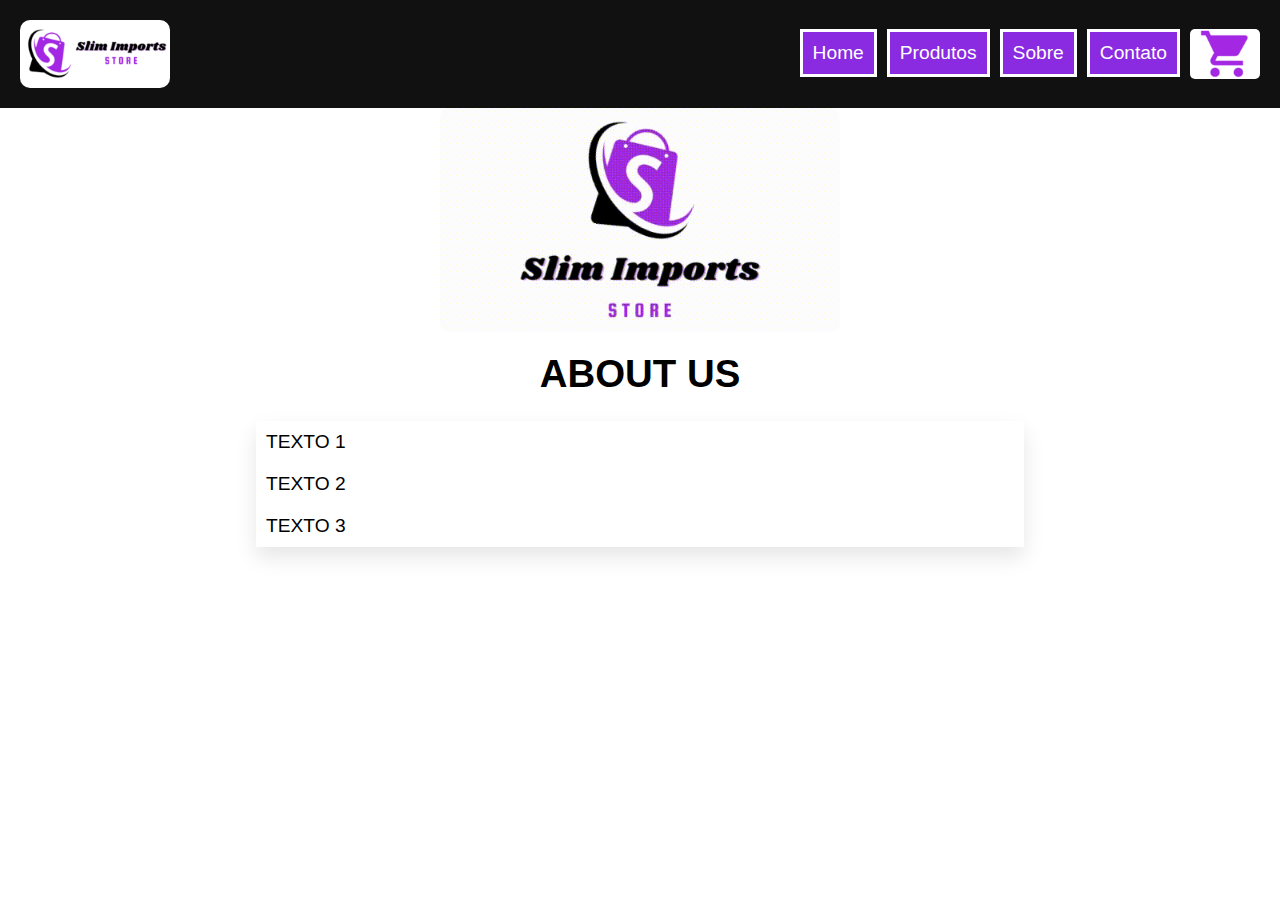
<file: pages/Sobre.html>
<!DOCTYPE html>
<html>
  <head>
    <meta charset="utf-8" />
    <meta name="viewport" content="width=device-width, initial-scale=1" />
    <link rel="stylesheet" type="text/css" href="../styles/style.css" />
    <link
      rel="shortcut icon"
      type="imagex/png"
      href="../imagens/si.logocircle.png"
    />
    <title>Trab. GA Sobre</title>
    <script src="../js/index.js" async></script>
  </head>
  <body id="sobre">
    <header class="header">
      <div>
        <a href="../pages/index.html"
          ><img class="logo" src="../imagens/slimImports.png"
        /></a>
      </div>
      <nav>
        <ul class="menu">
          <li><a class="menubutton" href="../pages/index.html">Home</a></li>
          <li>
            <a class="menubutton" href="../pages/produtos.html">Produtos</a>
          </li>
          <li><a class="menubutton" href="../pages/sobre.html">Sobre</a></li>
          <li>
            <a class="menubutton" href="../pages/contato.html">Contato</a>
          </li>
          <li>
            <a href="../pages/carrinho.html"
              ><img class="carrinho" src="../imagens/carrinho.png"
            /></a>
          </li>
        </ul>
      </nav>
    </header>

    <div class="cabecalho">
      <img src="../imagens/vid11.gif" />
      <h1>ABOUT US</h1>
    </div>

    <section class="fundo">
      <div>
        <p>TEXTO 1</p>
      </div>
      <div>
        <p>TEXTO 2</p>
      </div>
      <div>
        <p>TEXTO 3</p>
      </div>
    </section>
  </body>
</html>
</file>
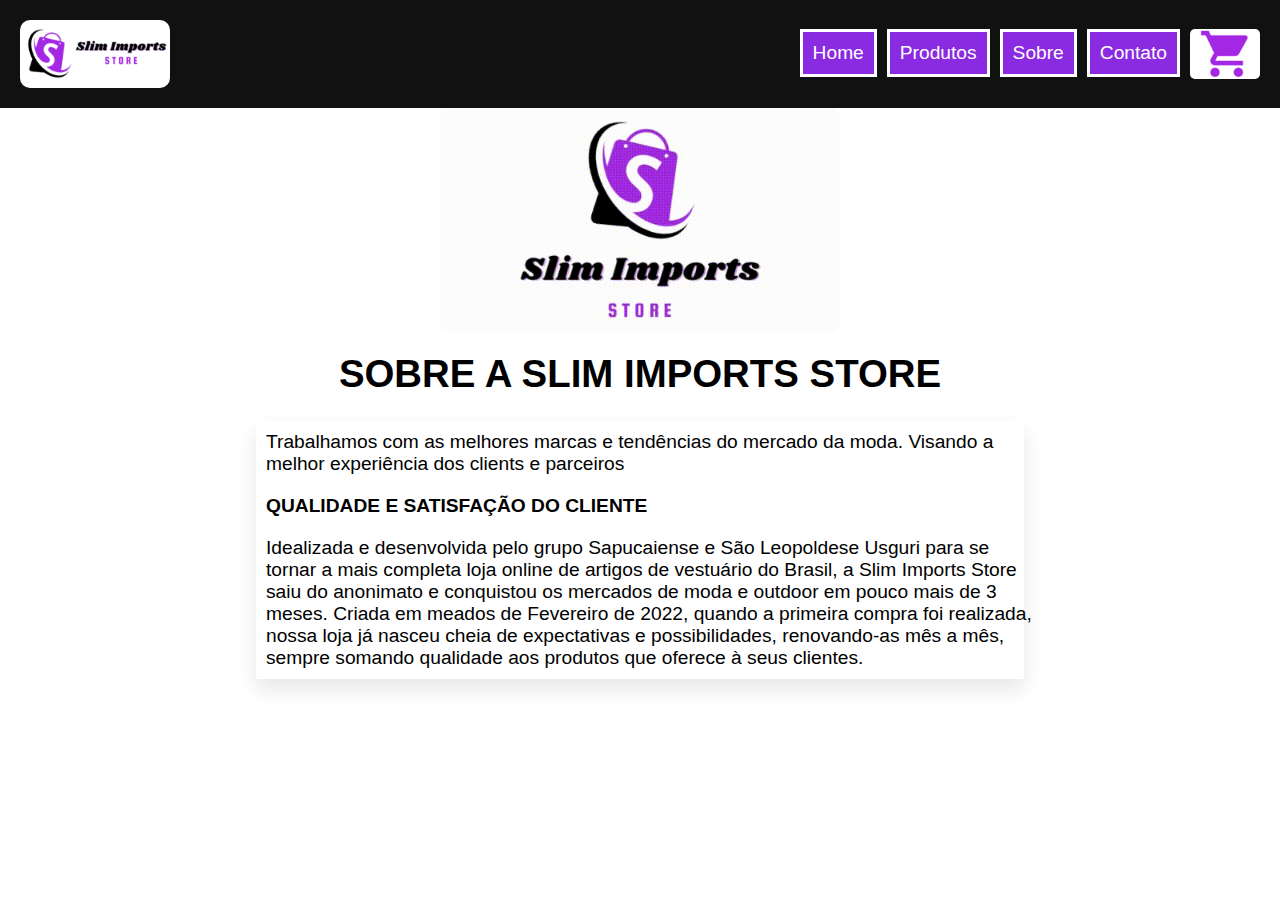
<file: pages/sobre.html>
<!DOCTYPE html>
<html>
  <head>
    <meta charset="utf-8" />
    <meta name="viewport" content="width=device-width, initial-scale=1" />
    <link rel="stylesheet" type="text/css" href="../styles/style.css" />
    <link
      rel="shortcut icon"
      type="imagex/png"
      href="../imagens/si.logocircle.png"
    />
    <title>Trab. GA Sobre</title>
    <script src="../js/index.js" async></script>
  </head>
  <body id="sobre">
    <header class="header">
      <div>
        <a href="../pages/index.html"
          ><img class="logo" src="../imagens/slimImports.png"
        /></a>
      </div>
      <nav>
        <ul class="menu">
          <li><a class="menubutton" href="../pages/index.html">Home</a></li>
          <li>
            <a class="menubutton" href="../pages/produtos.html">Produtos</a>
          </li>
          <li><a class="menubutton" href="../pages/sobre.html">Sobre</a></li>
          <li>
            <a class="menubutton" href="../pages/contato.html">Contato</a>
          </li>
          <li>
            <a href="../pages/carrinho.html"
              ><img class="carrinho" src="../imagens/carrinho.png"
            /></a>
          </li>
        </ul>
      </nav>
    </header>

    <div class="cabecalho">
      <img src="../imagens/vid11.gif" />
      <h1>SOBRE A SLIM IMPORTS STORE</h1>
    </div>

    <section class="fundo">
      <div>
        <p>Trabalhamos com as melhores marcas e tendências do mercado da moda. Visando a melhor experiência dos clients e parceiros</p>
      </div>
      <div>
        <p><b>QUALIDADE E SATISFAÇÃO DO CLIENTE</b></p>
      </div>
      <div>
        <p>Idealizada e desenvolvida pelo grupo Sapucaiense e São Leopoldese Usguri para se tornar a mais completa loja online de artigos de vestuário do Brasil, a Slim Imports Store saiu do anonimato e conquistou os mercados de moda e outdoor em pouco mais de 3 meses. Criada em meados de Fevereiro de 2022, quando a primeira compra foi realizada, nossa loja já nasceu cheia de expectativas e possibilidades, renovando-as mês a mês, sempre somando qualidade aos produtos que oferece à seus clientes.</p>
      </div>
    </section>
  </body>
</html>
</file>
<file: styles/style.css>
body,
ul,
li,
p {
  margin: 0px;
  padding: 0px;
  list-style: none;
  font-size: 1.2rem;
  font-family: Arial;
}

a {
  text-decoration: none;
  color: white;
}

h1 {
  text-align: center;
  margin-top: 20px;
}

img {
  max-width: 100%;
  display: block;
  border-radius: 10px;
}

.header {
  background: #111111;
  display: flex;
  flex-wrap: wrap;
  justify-content: space-between;
  align-items: center;
  padding: 20px;
}

.logo {
  max-width: 150px;
  display: block;
  border-radius: 10px;
}

.carrinho {
  max-width: 70px;
  display: block;
  border-radius: 5px;
  border-style: thin;
  position: relative;
}

.menu {
  display: flex;
}

.menu li {
  margin-left: 10px;
}

.menubutton {
  display: block;
  padding: 10px;
  background: blueviolet;
  border-style: solid;
}

.faixa {
  text-align: center;
  color: white;
  margin-top: 0px;
  background-color: blueviolet;
  padding-top: 3px;
  padding-bottom: 3px;
}

.cabecalho > img {
  max-width: 400px;
  margin: 0 auto;
}

/* CSS flexbox 1 */

.flexbox {
  display: flex;
  flex-wrap: wrap;
  max-width: 690px;
  margin: auto;
}

.flexbox > .box {
  flex: 1 1 200px;
  margin: 10px;

  flex-grow: 0;
}

.flexbox > div > p {
  margin-left: 30px;
  /* Não estou utilizando o "text-align: center" pq o último item fica bugado */
}

.preco {
  text-decoration: bold;
}

.box {
  border-radius: 10px;
  box-shadow: 0 10px 20px 0 rgba(0, 0, 0, 0.1);
}

.box:hover {
  transform: scale(1.25, 1.25);
  box-shadow: 0 5px 15px 0 rgba(0, 0, 0, 0.3);
}

/* CSS Grid 1 */

.grid {
  display: grid;
  grid-template-columns: repeat(3, 1fr);
  max-width: 1000px;
  margin: 0 auto;
  margin-top: 10px;
  grid-gap: 10px;
  box-shadow: 0 10px 20px 0 rgba(0, 0, 0, 0.1);
}

.grid > div:nth-child(n + 4) {
  display: grid;
  grid-template-columns: 1fr 1fr;
  grid-gap: 10px;
  align-items: center;
}

.grid > div:nth-child(n + 7):hover {
  transform: scale(1.25, 1.25);
  box-shadow: 0 5px 15px 0 rgba(0, 0, 0, 0.3);
}

.grid > div.banner1 {
  grid-column: 1;
  grid-row: 2 / 6;
  display: block;
}

.grid > div.banner23 {
  display: block;
}

/*fundo simples*/

.fundo {
  max-width: 60%;
  max-height: 100%;
  margin: 0 auto;
  margin-top: 10px;
  grid-gap: 10px;
  box-shadow: 0 10px 20px 0 rgba(0, 0, 0, 0.1);
}

.fundo > div {
  width: 100%;
  padding: 10px;
}

.container-product-details {
  height: 300px;
  width: 500px;
  position: absolute;
  top: 50%;
  left: 50%;
  margin-right: -50%;
  transform: translate(-50%, -50%);
  background-color: white;
  box-shadow: 0 10px 20px 0 rgba(0, 0, 0, 0.3);
  border-radius: 3%;
  display: inline-block;
}

.productDetails {
  width: 240px;
  height: 100px;
  display: inline-block;
  vertical-align: top;
  padding-top: 30px;
}

.product-image {
  display: inline-block;
  width: fit-content;
  height: fit-content;

  vertical-align: top;
}
.div-button-produto {
  width: 100%;
  display: flex;
  flex-direction: row;
  flex-wrap: wrap;
  justify-content: center;
  align-items: center;
}
.button-produto {
  width: 80%;
  height: 40px;
  margin: 10px;
  padding: 5px;

  margin-left: 2%;
  margin-right: 2%;
  width: 180px;
  color: #fff;
  background-color: blueviolet;
  border-color: #4cae4c;
  font-weight: bold;
  text-align: center;
  font-size: 14px;
  line-height: 1.42857143;
  border-radius: 4px;
  border: 1px solid transparent;
  padding: 6px 12px;
  cursor: pointer;
  white-space: nowrap;
}

.carrinhoItemsCount {
  font-size: 13px;
  font-weight: bold;
  color: white;
  margin-left: 28px;
  margin-top: 8px;
  position: absolute;
  top: 0px;
  z-index: 3;
  background-color: purple;
  border: solid 1px violet;
  border-radius: 60%;
  width: 17px;
  text-align: center;
}

.button-limparCarrinho {
  color: #fff;
  background-color: blueviolet;

  font-weight: bold;
  text-align: center;
  font-size: 14px;
  line-height: 1.42857143;
  border-radius: 4px;
  border: 1px solid transparent;
  padding: 6px 12px;
  cursor: pointer;
  white-space: nowrap;
}
.olCartshop {
  list-style-type: decimal;
  list-style-position: inside;
  width: 100%;
  padding: 0%;
}

.div-items-cart {
  border: solid black 1px;
  display: inline-flex;
  flex-wrap: wrap;
  white-space: pre-wrap;
  width: 94%;
  height: 100%;
  margin-top: 2%;
  margin-left: 3%;
}
.button-remove-items-cart {
  margin-left: 200px;
}

.span-remove-item {
  font-size: 14px;
}
.remove-item-link {
  color: black;
  margin-left: auto;
  margin-right: 10px;
  margin-top: 15px;
  margin-bottom: 15px;
}
:hover.remove-item-link {
  color: red;
  cursor: pointer;
}
.li-item-cart {
  margin-top: 15px;
  margin-bottom: 15px;
  margin-left: 40px;
  list-style-type: decimal;
  list-style-position: inside;
}
.item-added-alert {
  color: #fff;

  box-shadow: 0 4px 10px 0 rgb(162, 0, 255);
  background-color: blueviolet;
  display: none;
  font-weight: bold;
  text-align: center;
  font-size: 14px;
  line-height: 1.42857143;
  border-radius: 4px;

  padding: 6px 12px;
  cursor: pointer;
  white-space: nowrap;
}
</file>
